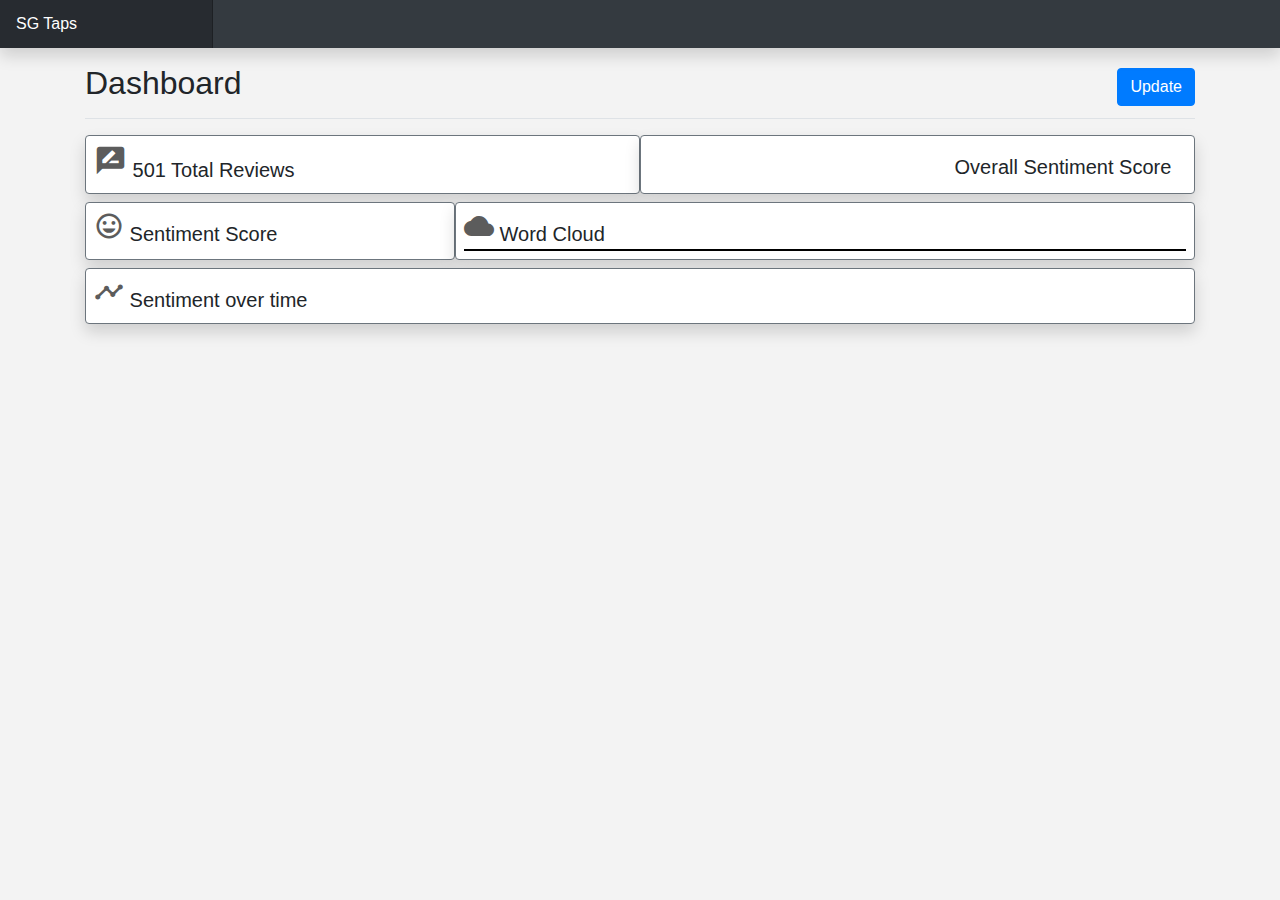
<file: htdocs/dashboard.html>
<!Doctype html>
  <head>
    <meta charset="utf-8">
    <meta name="viewport" content="width=device-width, initial-scale=1">
    <meta name="description" content="">
    <title>Company's Name Dashboard</title>

    <!-- Fontwesome -->
    <!-- <link rel="stylesheet" href="https://pro.fontawesome.com/releases/v5.10.0/css/all.css" integrity="sha384-AYmEC3Yw5cVb3ZcuHtOA93w35dYTsvhLPVnYs9eStHfGJvOvKxVfELGroGkvsg+p" crossorigin="anonymous"/> -->

    <!-- Material Design (External) -->
    <link href="https://fonts.googleapis.com/icon?family=Material+Icons" rel="stylesheet">

    <!-- Bootstrap CSS (External) -->
    <link rel="stylesheet" href="https://stackpath.bootstrapcdn.com/bootstrap/4.3.1/css/bootstrap.min.css" integrity="sha384-ggOyR0iXCbMQv3Xipma34MD+dH/1fQ784/j6cY/iJTQUOhcWr7x9JvoRxT2MZw1T" crossorigin="anonymous">

    <!-- Load d3.js (External) -->
    <script src="https://d3js.org/d3.v6.min.js"></script>

    <!-- Load Anton font from google fonts (External) -->
    <!-- https://fonts.google.com/specimen/Anton?preview.text_type=custom&sidebar.open=true&selection.family=Anton -->
    <link rel="preconnect" href="https://fonts.gstatic.com">
    <link href="https://fonts.googleapis.com/css2?family=Anton&display=swap" rel="stylesheet">

    <!-- Load d3-cloud from scripts folder -->
    <script src="scripts/d3.layout.cloud.js"></script>

    <!-- Load wordcloud from scripts folder -->
    <script src="scripts/wordCloud.js" defer></script>

    <style>
      .white-bg{
        background-color: white;
      }

      .navbar-brand {
        padding-top: .75rem;
        padding-bottom: .75rem;
        font-size: 1rem;
        background-color: rgba(0, 0, 0, .25);
        box-shadow: inset -1px 0 0 rgba(0, 0, 0, .25);
      }

      .navbar .navbar-toggler {
        top: .25rem;
        right: 1rem;
      }

      body{
        background-color: rgb(243, 243, 243);
      }

      #wordCloudContainer{
        border: 1px solid black;
      }

      .click-only-text {
      cursor: pointer;
      /* -webkit-user-select: none;
      -moz-user-select: none;
      -ms-user-select: none;
      user-select: none; */
      }
      .click-only-text::selection {
          background: none;
        }

      .word-default {
          fill: cadetblue;
          font-weight: normal;
        }
      .word-hovered {
          fill: teal;
          /* font-weight: bold; */
        }
      .word-selected {
          fill: darkslategrey;
          /* font-weight: bold; */
        }
    </style>
  </head>
  <body>
    
    <header class="navbar navbar-dark sticky-top bg-dark flex-md-nowrap p-0 shadow">
      <a class="navbar-brand col-md-3 col-lg-2 me-0 px-3" href="#">SG Taps</a>
      <button class="navbar-toggler position-absolute d-md-none collapsed" type="button" data-bs-toggle="collapse" data-bs-target="#sidebarMenu" aria-controls="sidebarMenu" aria-expanded="false" aria-label="Toggle navigation">
        <span class="navbar-toggler-icon"></span>
      </button>
    </header>

    <main class="container">
      <div class="d-flex justify-content-between flex-wrap flex-md-nowrap align-items-center pt-3 pb-2 mb-3 border-bottom">
        <h1 class="h2">Dashboard</h1>

        <button class="btn btn-primary">Update</button>
      </div>

      <div class="container">
        <div class="row">
          <div class="col-xl-6 col-lg-6 col-md-6 col-sm-12 border border-secondary p-2 rounded mb-2 white-bg shadow">
            <div class="lead">
              <!-- <i style="color: rgb(92, 92, 92)" class="fas fa-user-edit fa-lg"></i> -->
              <span style="font-size:33px; color: rgb(92, 92, 92)" class="material-icons">
                rate_review
              </span>
              501 Total Reviews
            </div>
          </div>

          <div class="col-xl-6 col-lg-6 col-md-6 col-sm-12 border border-secondary p-2 rounded mb-2 white-bg shadow">
            <div class="lead">
              <span style="font-size:30px; color: rgb(92, 92, 92)" class="material-icons">
                auto_graph
              </span>
              Overall Sentiment Score
            </div>
          </div>
        </div>

        <div class="row">
          <div class="col-lg-4 col-md-5 col-sm-12 border border-secondary p-2 rounded mb-2 white-bg shadow">
            <div class="lead">
              <span style="font-size:30px; color: rgb(92, 92, 92)" class="material-icons">
                tag_faces
              </span>
              Sentiment Score
              <!-- Create a div where the wordcloud will take place -->
              <div id="my_dataviz"></div>
            </div>
          </div>
          <div class="col-lg-8 col-md-7 col-sm-12 border border-secondary p-2 rounded mb-2 white-bg shadow">
            <div class="lead">
              <!-- <i style="color: rgb(92, 92, 92)" class="fas fa-cloud fa-lg"></i> -->
              <span style="font-size:30px; color: rgb(92, 92, 92)" class="material-icons">
                cloud 
              </span>
              Word Cloud
            </div>
            <!-- Create a div where the wordcloud will take place -->
            <div class="container" id="wordCloudContainer"></div>
          </div>
        </div>

        <div class="row">
          <div class="col border border-secondary p-2 rounded mb-2 white-bg shadow">
            <div class="lead">
              <!-- <i style="color: rgb(92, 92, 92)"  class="fas fa-hourglass-half fa-lg"></i> -->
              <span style="font-size:30px; color: rgb(92, 92, 92)" class="material-icons">
                timeline
              </span>
              Sentiment over time
              <!-- <div class="col-12 border"></div> -->
              
            </div>
          </div>
        </div>
      </div>
    </main>

  <script>
    function makeRequest(url,method,values) {
      return new Promise(function (resolve, reject) {

        let request = new XMLHttpRequest();

        request.open(method, url);
        request.timeout = 20000;
        request.onload = function () {
            if (this.status >= 200 && this.status < 300) {
                resolve(request.response);
            } else {
                reject({
                    status: this.status,
                    statusText: request.statusText
                });
            }
        };
        request.onerror = function () {
            reject({
                status: this.status,
                statusText: request.statusText
            });
        };
        // request.setRequestHeader('Authorization', 'Bearer ' + token)
        // request.setRequestHeader("Content-type", "application/x-www-form-urlencoded");
        request.send(values);
      });
    }
  </script>

  <!-- jQuery first, then Popper.js, then Bootstrap JS -->
  <script src="https://code.jquery.com/jquery-3.3.1.slim.min.js" integrity="sha384-q8i/X+965DzO0rT7abK41JStQIAqVgRVzpbzo5smXKp4YfRvH+8abtTE1Pi6jizo" crossorigin="anonymous"></script>
  <script src="https://cdnjs.cloudflare.com/ajax/libs/popper.js/1.14.7/umd/popper.min.js" integrity="sha384-UO2eT0CpHqdSJQ6hJty5KVphtPhzWj9WO1clHTMGa3JDZwrnQq4sF86dIHNDz0W1" crossorigin="anonymous"></script>
  <script src="https://stackpath.bootstrapcdn.com/bootstrap/4.3.1/js/bootstrap.min.js" integrity="sha384-JjSmVgyd0p3pXB1rRibZUAYoIIy6OrQ6VrjIEaFf/nJGzIxFDsf4x0xIM+B07jRM" crossorigin="anonymous"></script>
    
  </body>
</html>
</file>
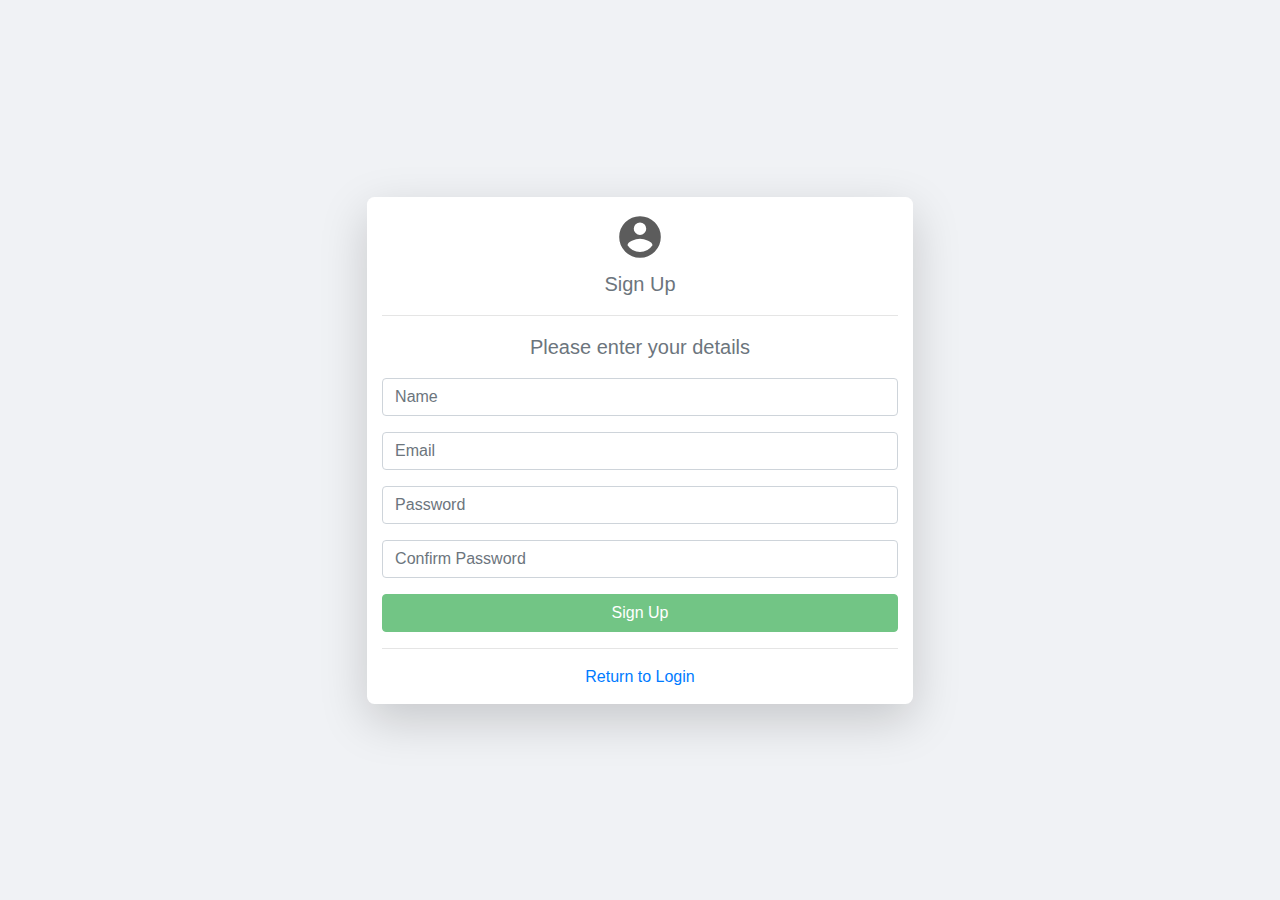
<file: htdocs/register.html>
<!Doctype html>
  <head>
    <meta charset="utf-8">
    <meta name="viewport" content="width=device-width, initial-scale=1">
    <title>Account Registration</title>

    <!-- Material Design (External) -->
    <link href="https://fonts.googleapis.com/icon?family=Material+Icons" rel="stylesheet">

    <!-- Bootstrap CSS (External) -->
    <link rel="stylesheet" href="https://stackpath.bootstrapcdn.com/bootstrap/4.3.1/css/bootstrap.min.css" integrity="sha384-ggOyR0iXCbMQv3Xipma34MD+dH/1fQ784/j6cY/iJTQUOhcWr7x9JvoRxT2MZw1T" crossorigin="anonymous">

    <!-- Load Anton font from google fonts (External) -->
    <link rel="preconnect" href="https://fonts.gstatic.com">
    <link href="https://fonts.googleapis.com/css2?family=Anton&family=Merienda&family=Open+Sans:wght@300;600&display=swap" rel="stylesheet">

    <style>
        body {
            background-color: #F0F2F5;
            overflow-y: hidden; 
            overflow-x: hidden; 
        }

        .registerContainer {
            border-radius: 7.5px;
            margin-top: 0px;
            background-color: white;
            padding: 15px;
        }

        .registerContainer img {
            width: 50px;
        }

        .row {
            height: 100vh;
        }
    </style>
  </head>

  <body>

    <div class="row align-items-center">
        <!-- Main container -->
        <div class="container text-center col-10 col-sm-8 col-md-7 col-lg-5 col-5 shadow-lg mx-auto d-block registerContainer">

            <!-- ICON/IMAGE GOES HERE -->
            <!-- <img src="images/Vessel.png" class="img-fluid mx-auto d-block"> -->
            <div style="font-size:50px; color: rgb(92, 92, 92)" class="material-icons">
                account_circle
            </div>


            <!-- Container Text -->
            <p class="lead text-center text-secondary">Sign Up</p>
            <hr>
            <p class="lead text-center text-secondary">Please enter your details</p>

            <!-- Register Form -->
            <!-- <form id="register-form" action= "http://35.175.55.18:5000/users/create" method="POST"> -->

            <!-- Name Field -->
            <div class="form-group">
                <input type="text" name="name" id="name" class="form-control" placeholder="Name">
            </div>

            <!-- Email Field -->
            <div class="form-group">
                <input type="email" name="email" id="email" class="form-control" placeholder="Email">
            </div>

            <!-- Password Field -->
            <div class="form-group">
                <input type="password" name="password" id="password" class="form-control" placeholder="Password">
            </div>

            <!-- Confirm Password Field -->
            <div class="form-group">
                <input type="password" name="cfmPassword" id="cfmPassword" class="form-control" placeholder="Confirm Password">
            </div>

            <!-- Error Messages -->
            <div id="errorMsg" class="form-group" style="color: red;" ></div>
            <!-- Error Messages -->
            <div id="successMsg" class="form-group" style="color: green;" ></div>

            <!-- SignUp Button -->
            <button type="submit" onclick="submitCreationRequest()" class="btn btn-success btn-block text-white" id="singUpBtn" disabled>Sign Up</button>

            <!-- Seperator -->
            <hr>

            <!-- Return to Login Link -->
            <a href="index.php">Return to Login</a>

        </div>
    </div>
  
    <!-- jQuery first, then Popper.js, then Bootstrap JS -->
    <script src="https://code.jquery.com/jquery-3.3.1.slim.min.js" integrity="sha384-q8i/X+965DzO0rT7abK41JStQIAqVgRVzpbzo5smXKp4YfRvH+8abtTE1Pi6jizo" crossorigin="anonymous"></script>
    <script src="https://cdnjs.cloudflare.com/ajax/libs/popper.js/1.14.7/umd/popper.min.js" integrity="sha384-UO2eT0CpHqdSJQ6hJty5KVphtPhzWj9WO1clHTMGa3JDZwrnQq4sF86dIHNDz0W1" crossorigin="anonymous"></script>
    <script src="https://stackpath.bootstrapcdn.com/bootstrap/4.3.1/js/bootstrap.min.js" integrity="sha384-JjSmVgyd0p3pXB1rRibZUAYoIIy6OrQ6VrjIEaFf/nJGzIxFDsf4x0xIM+B07jRM" crossorigin="anonymous"></script>

    <!-- Load common.js from scripts folder -->
    <script src="scripts/common.js"></script>

    <script>
        function CheckPwd(pw, cfmpw) {
            const errorMsg = document.getElementById("errorMsg");
            if (pw === cfmpw) {
                errorMsg.innerText = "";
                successMsg.innerText = "";
                return true;
            }

            errorMsg.innerText = "Passwords do not match";
            document.getElementById("singUpBtn").disabled = true;
            return false;
        }

        function CheckEmail(enteredEmail){
            const errorMsg = document.getElementById("errorMsg");
            var re = /\S+@\S+\.\S+/;
            //Check if email is valid
            if (!(re.test(enteredEmail))) {
                errorMsg.innerText = "";
                successMsg.innerText = "";
                errorMsg.innerText = "Please enter a valid email";
                return false;
            }
            return true
        }

        function CheckName(enteredName){
            const errorMsg = document.getElementById("errorMsg");
            //Check if name is valid
            if (enteredName == "" || enteredName.length <= 2 || /\d/.test(enteredName)) {
                errorMsg.innerText = "";
                successMsg.innerText = "";
                errorMsg.innerText = "Please enter a valid name";
                return false;
            }
            return true;
        }

        $('#password,#cfmPassword,#name,#email').keyup(function () {
            //Only if the both password fields are not empty
            if ($('#password').val() && $('#cfmPassword').val() && $('#name').val() && $('#email').val()) {
                let isPasswordOk = CheckPwd( $('#password').val(), $('#cfmPassword').val() );
                let isEmailOk    = CheckEmail( $('#email').val() );
                let isNameOk     = CheckName(  $('#name').val() )

                if(isNameOk && isEmailOk && isPasswordOk){
                    document.getElementById("singUpBtn").disabled = false;
                }else{
                    document.getElementById("singUpBtn").disabled = true;
                }
            
            }
        });
        
        async function submitCreationRequest(){

            let isPasswordOk = CheckPwd( $('#password').val(), $('#cfmPassword').val() );
            let isEmailOk    = CheckEmail( $('#email').val() );
            let isNameOk     = CheckName(  $('#name').val() )

            // Recheck Values if user tries to BYPASS by inspecting element and enabling submit button
            if(isNameOk && isEmailOk && isPasswordOk){
                document.getElementById("singUpBtn").disabled = false;

                let requestParameters = "name=" + encodeURIComponent($('#name').val()) +
                                        "&email=" + encodeURIComponent($('#email').val()) +
                                        "&password=" + encodeURIComponent($('#password').val());
                let creationResponse  = await makeRequestxwwwFormURLEncode(hostname + "/users/create", "POST", requestParameters);
                let responseMsg = JSON.parse(creationResponse)['response'];
                const errorMsg = document.getElementById("errorMsg");
                const successMsg = document.getElementById("successMsg");
                errorMsg.innerText = "";
                successMsg.innerText = "";

                if(responseMsg == "User Exist"){
                    errorMsg.innerText = "User Already Exist";
                }else if(responseMsg == "Server Error"){
                    errorMsg.innerText = "Server Error Please Try Again Soon";
                }else if(responseMsg == false){
                    errorMsg.innerText = "Invalid Name or email";
                }else{
                    successMsg.innerText = "Successfully created account";
                    document.getElementById("name").value = ""
                    document.getElementById("email").value = ""
                    document.getElementById("cfmPassword").value = ""
                    document.getElementById("password").value = ""
                    document.getElementById("singUpBtn").disabled = true;
                }
            }

        }

        function addEnterEventListner(){
            let name   = document.getElementById("name");
            let email  = document.getElementById("email");
            let pwd    = document.getElementById("password");
            let cfmPwd = document.getElementById("cfmPassword");
            name.addEventListener("keyup", function(event) {
                if (event.keyCode === 13) {
                event.preventDefault();
                document.getElementById("singUpBtn").click();
                }
            });
            email.addEventListener("keyup", function(event) {
                if (event.keyCode === 13) {
                event.preventDefault();
                document.getElementById("singUpBtn").click();
                }
            });
            pwd.addEventListener("keyup", function(event) {
                if (event.keyCode === 13) {
                event.preventDefault();
                document.getElementById("singUpBtn").click();
                }
            });
            cfmPwd.addEventListener("keyup", function(event) {
                if (event.keyCode === 13) {
                event.preventDefault();
                document.getElementById("singUpBtn").click();
                }
            });
        }
        
        addEnterEventListner();
        document.getElementById("singUpBtn").disabled = true;
    </script>
  </body>
</html>
</file>
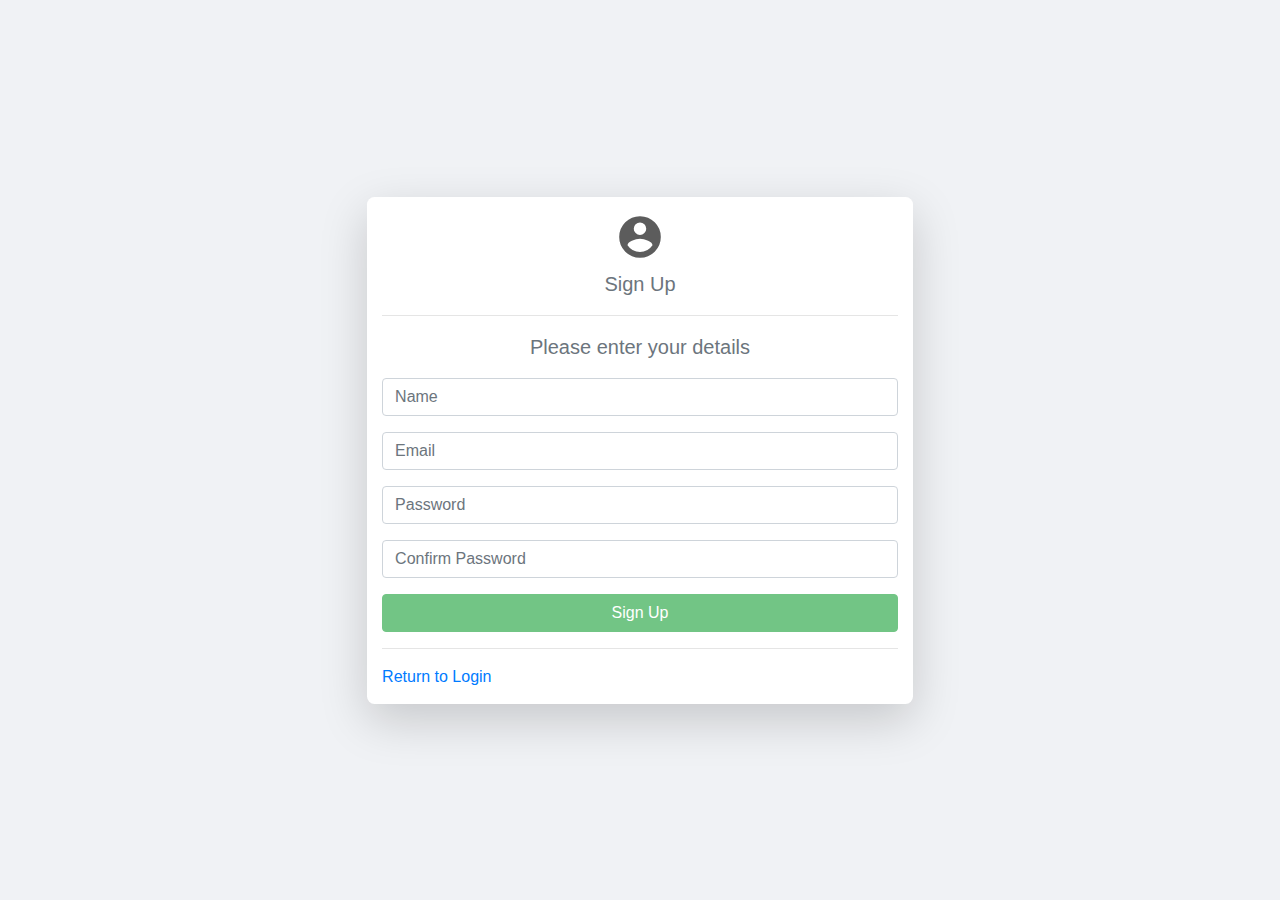
<file: htdocs/frontend/register.html>
<!Doctype html>
  <head>
    <meta charset="utf-8">
    <meta name="viewport" content="width=device-width, initial-scale=1">
    <title>Account Registration</title>

    <!-- Material Design (External) -->
    <link href="https://fonts.googleapis.com/icon?family=Material+Icons" rel="stylesheet">

    <!-- Bootstrap CSS (External) -->
    <link rel="stylesheet" href="https://stackpath.bootstrapcdn.com/bootstrap/4.3.1/css/bootstrap.min.css" integrity="sha384-ggOyR0iXCbMQv3Xipma34MD+dH/1fQ784/j6cY/iJTQUOhcWr7x9JvoRxT2MZw1T" crossorigin="anonymous">

    <!-- Load Anton font from google fonts (External) -->
    <link rel="preconnect" href="https://fonts.gstatic.com">
    <link href="https://fonts.googleapis.com/css2?family=Anton&family=Merienda&family=Open+Sans:wght@300;600&display=swap" rel="stylesheet">

    <style>
        body {
            background-color: #F0F2F5;
            overflow-y: hidden; 
            overflow-x: hidden; 
        }

        .registerContainer {
            border-radius: 7.5px;
            margin-top: 0px;
            background-color: white;
            padding: 15px;
        }

        .registerContainer img {
            width: 50px;
        }

        .row {
            height: 100vh;
        }
    </style>
  </head>

  <body>

    <div class="row align-items-center">
        <!-- Main container -->
        <div class="container text-center col-10 col-sm-8 col-md-7 col-lg-5 col-5 shadow-lg mx-auto d-block registerContainer">

            <!-- ICON/IMAGE GOES HERE -->
            <div style="font-size:50px; color: rgb(92, 92, 92)" class="material-icons">
                account_circle
            </div>


            <!-- Container Text -->
            <p class="lead text-center text-secondary">Sign Up</p>
            <hr>
            <p class="lead text-center text-secondary">Please enter your details</p>


            <!-- Name Field -->
            <div class="form-group">
                <input type="text" name="name" id="name" class="form-control" placeholder="Name">
            </div>

            <!-- Email Field -->
            <div class="form-group">
                <input type="email" name="email" id="email" class="form-control" placeholder="Email">
            </div>

            <!-- Password Field -->
            <div class="form-group">
                <input type="password" name="password" id="password" class="form-control" placeholder="Password">
            </div>

            <!-- Confirm Password Field -->
            <div class="form-group">
                <input type="password" name="cfmPassword" id="cfmPassword" class="form-control" placeholder="Confirm Password">
            </div>

            <!-- Error Messages -->
            <div id="errorMsg" class="form-group" style="color: red;" ></div>
            <!-- Error Messages -->
            <div id="successMsg" class="form-group" style="color: green;" ></div>

            <!-- SignUp Button -->
            <button type="submit" onclick="submitCreationRequest()" class="btn btn-success btn-block text-white" id="singUpBtn" disabled>Sign Up</button>

            <!-- Seperator -->
            <hr>

            <!-- Return to Login Link -->
            <a href="index.php" class="float-left">Return to Login</a>

        </div>
    </div>
  
    <!-- jQuery first, then Popper.js, then Bootstrap JS -->
    <script src="https://code.jquery.com/jquery-3.3.1.slim.min.js" integrity="sha384-q8i/X+965DzO0rT7abK41JStQIAqVgRVzpbzo5smXKp4YfRvH+8abtTE1Pi6jizo" crossorigin="anonymous"></script>
    <script src="https://cdnjs.cloudflare.com/ajax/libs/popper.js/1.14.7/umd/popper.min.js" integrity="sha384-UO2eT0CpHqdSJQ6hJty5KVphtPhzWj9WO1clHTMGa3JDZwrnQq4sF86dIHNDz0W1" crossorigin="anonymous"></script>
    <script src="https://stackpath.bootstrapcdn.com/bootstrap/4.3.1/js/bootstrap.min.js" integrity="sha384-JjSmVgyd0p3pXB1rRibZUAYoIIy6OrQ6VrjIEaFf/nJGzIxFDsf4x0xIM+B07jRM" crossorigin="anonymous"></script>

    <!-- Load common.js from scripts folder -->
    <script src="../scripts/common.js"></script>

    <script>
        function CheckPwd(pw, cfmpw) {
            const errorMsg = document.getElementById("errorMsg");
            if (pw === cfmpw) {
                errorMsg.innerText = "";
                successMsg.innerText = "";
                return true;
            }

            errorMsg.innerText = "Passwords do not match";
            document.getElementById("singUpBtn").disabled = true;
            return false;
        }

        function CheckEmail(enteredEmail){
            const errorMsg = document.getElementById("errorMsg");
            var re = /\S+@\S+\.\S+/;
            //Check if email is valid
            if (!(re.test(enteredEmail))) {
                errorMsg.innerText = "";
                successMsg.innerText = "";
                errorMsg.innerText = "Please enter a valid email";
                return false;
            }
            return true
        }

        function CheckName(enteredName){
            const errorMsg = document.getElementById("errorMsg");
            //Check if name is valid
            if (enteredName == "" || enteredName.length <= 2 || /\d/.test(enteredName)) {
                errorMsg.innerText = "";
                successMsg.innerText = "";
                errorMsg.innerText = "Please enter a valid name";
                return false;
            }
            return true;
        }

        $('#password,#cfmPassword,#name,#email').keyup(function () {
            //Only if the both password fields are not empty
            if ($('#password').val() && $('#cfmPassword').val() && $('#name').val() && $('#email').val()) {
                let isPasswordOk = CheckPwd( $('#password').val(), $('#cfmPassword').val() );
                let isEmailOk    = CheckEmail( $('#email').val() );
                let isNameOk     = CheckName(  $('#name').val() )

                if(isNameOk && isEmailOk && isPasswordOk){
                    document.getElementById("singUpBtn").disabled = false;
                }else{
                    document.getElementById("singUpBtn").disabled = true;
                }
            
            }
        });
        
        async function submitCreationRequest(){
            document.getElementById("singUpBtn").disabled = true;

            let isPasswordOk = CheckPwd( $('#password').val(), $('#cfmPassword').val() );
            let isEmailOk    = CheckEmail( $('#email').val() );
            let isNameOk     = CheckName(  $('#name').val() )

            // Recheck Values if user tries to BYPASS by inspecting element and enabling submit button
            if(isNameOk && isEmailOk && isPasswordOk){

                let requestParameters = "name=" + encodeURIComponent($('#name').val()) +
                                        "&email=" + encodeURIComponent($('#email').val()) +
                                        "&password=" + encodeURIComponent($('#password').val());
                let creationResponse  = await makeRequestxwwwFormURLEncode(hostname + "/users/create", "POST", requestParameters);
                let responseMsg = JSON.parse(creationResponse)['response'];
                const errorMsg = document.getElementById("errorMsg");
                const successMsg = document.getElementById("successMsg");
                errorMsg.innerText = "";
                successMsg.innerText = "";

                if(responseMsg == "User Exist"){
                    errorMsg.innerText = "User Already Exist";
                }else if(responseMsg == "Server Error"){
                    errorMsg.innerText = "Server Error Please Try Again Soon";
                }else if(responseMsg == false){
                    errorMsg.innerText = "Invalid Name or email";
                }else{
                    successMsg.innerText = "Successfully created account";
                    document.getElementById("name").value = ""
                    document.getElementById("email").value = ""
                    document.getElementById("cfmPassword").value = ""
                    document.getElementById("password").value = ""
                }
            }

        }

        function addEnterEventListner(){
            let name   = document.getElementById("name");
            let email  = document.getElementById("email");
            let pwd    = document.getElementById("password");
            let cfmPwd = document.getElementById("cfmPassword");
            name.addEventListener("keyup", function(event) {
                if (event.keyCode === 13) {
                event.preventDefault();
                document.getElementById("singUpBtn").click();
                }
            });
            email.addEventListener("keyup", function(event) {
                if (event.keyCode === 13) {
                event.preventDefault();
                document.getElementById("singUpBtn").click();
                }
            });
            pwd.addEventListener("keyup", function(event) {
                if (event.keyCode === 13) {
                event.preventDefault();
                document.getElementById("singUpBtn").click();
                }
            });
            cfmPwd.addEventListener("keyup", function(event) {
                if (event.keyCode === 13) {
                event.preventDefault();
                document.getElementById("singUpBtn").click();
                }
            });
        }
        
        addEnterEventListner();
        document.getElementById("singUpBtn").disabled = true;
    </script>
  </body>
</html>
</file>
